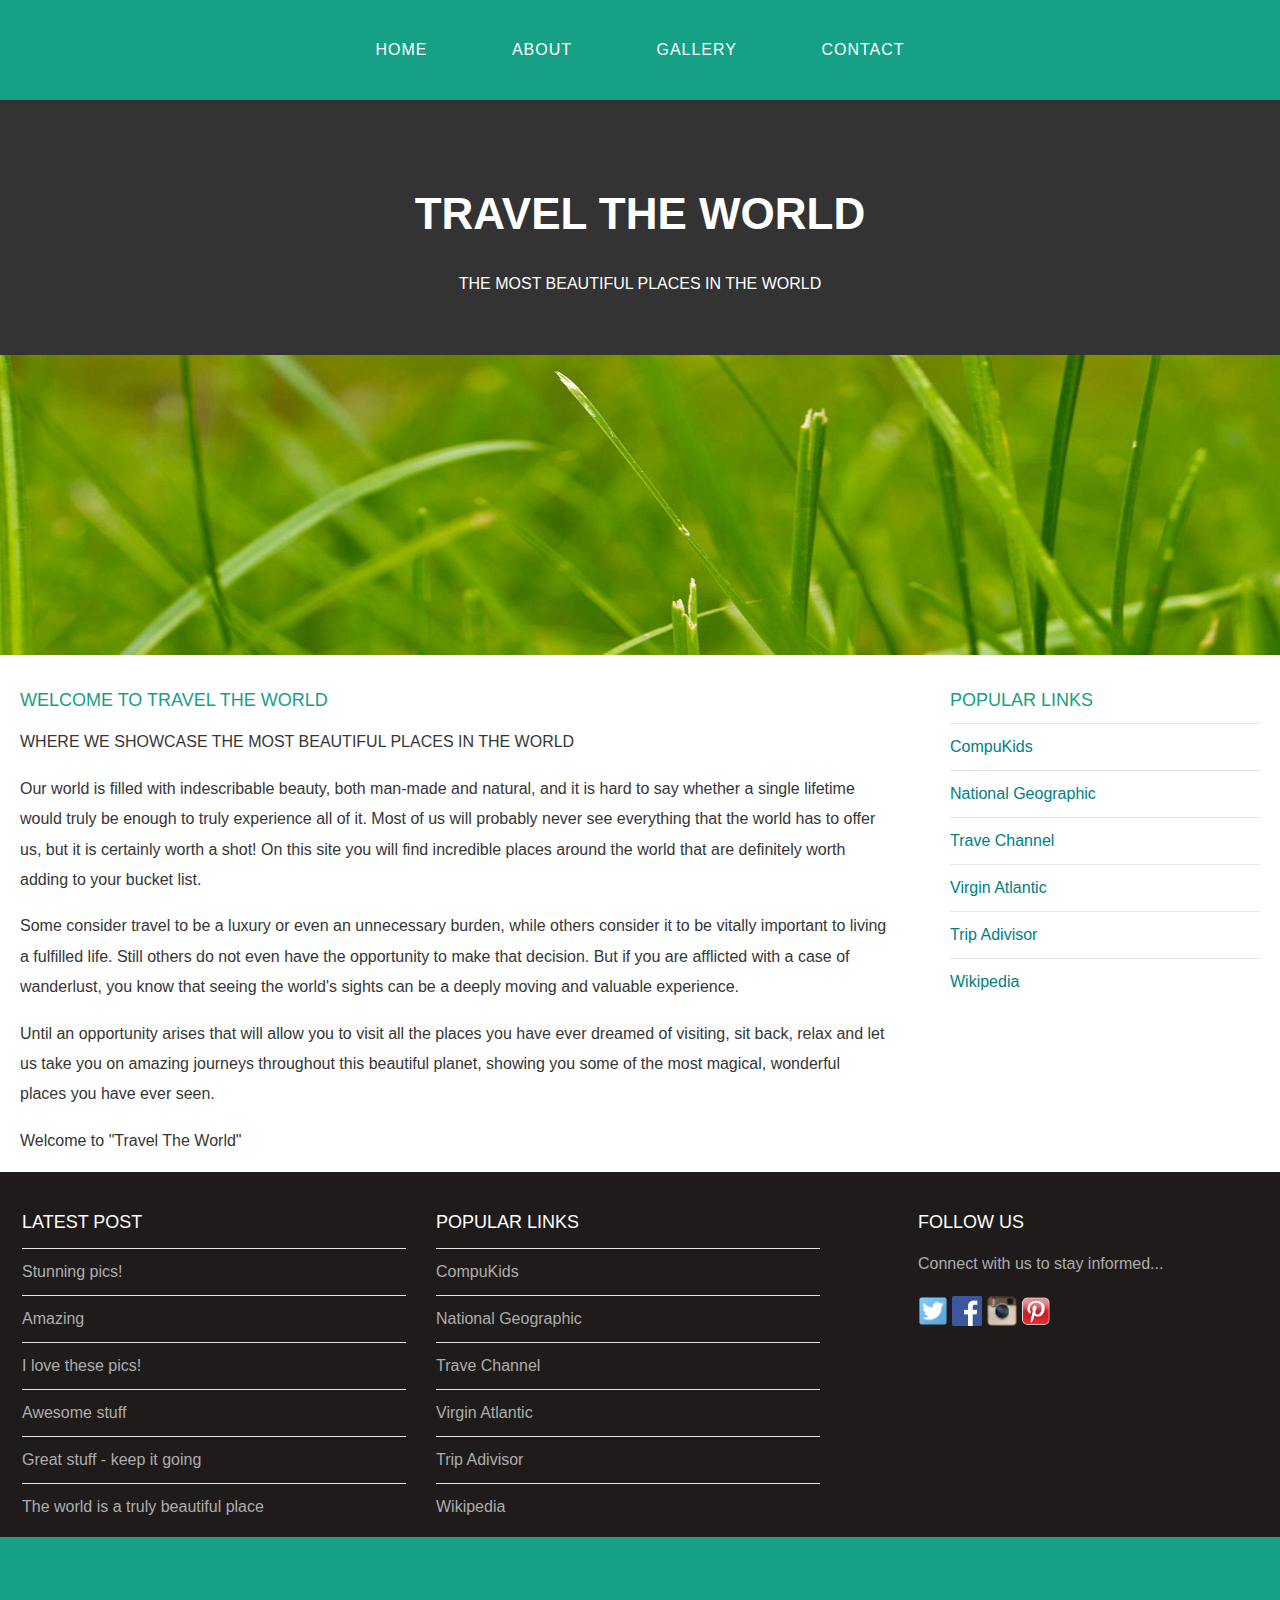
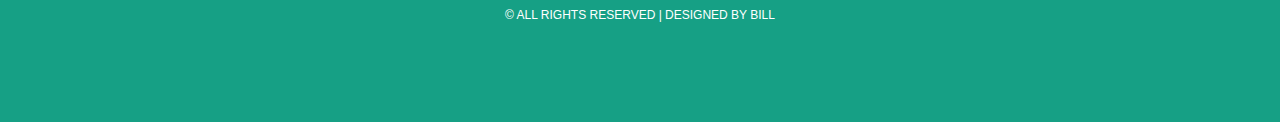
<file: index.html>
<!DOCTYPE html>
<html>
    <head>
<title>Travel The World</title>
<link rel="stylesheet" href="style.css"/>
</head>

<body>
<div id="menu">
<ul>
    <li><a href="index.html">Home</a></li>
    <li><a href="about.html">About</a></li>
    <li><a href="gallery.html">Gallery</a></li>
    <li><a href="contact.html">Contact</a></li>
</ul>
</div>

<div id="header">
    <h1>TRAVEL THE WORLD</h1>
    <P>THE MOST BEAUTIFUL PLACES IN THE WORLD</P>
</div>
<div id="banner">
    <img src="images/pic01.jpg"/>
</div>

<div id="page">

    <div id="content">
<h2>Welcome to Travel The World</h2>
<p>WHERE WE SHOWCASE THE MOST BEAUTIFUL PLACES IN THE WORLD</p>
<p>Our world is filled with indescribable beauty, both man-made and natural, and it is hard to say whether a single lifetime would truly be enough to truly experience all of it. Most of us will probably never see everything that the world has to offer us, but it is certainly worth a shot! On this site you will find incredible places around the world that are definitely worth adding to your bucket list.</p>
<p>Some consider travel to be a luxury or even an unnecessary burden, while others consider it to be vitally important to living a fulfilled life. Still others do not even have the opportunity to make that decision. But if you are afflicted with a case of wanderlust, you know that seeing the world's sights can be a deeply moving and valuable experience.</p>
<p>Until an opportunity arises that will allow you to visit all the places you have ever dreamed of visiting, sit back, relax and let us take you on amazing journeys throughout this beautiful planet, showing you some of the most magical, wonderful places you have ever seen.</p>
<p>Welcome to "Travel The World"</p>
    </div>
    
    <div id="sidebar">
        <h2>Popular Links</h2>
        <ul class="styled">
            <li><a href="http://www.compukids.me">CompuKids</a></li>
            <li><a href="http://www.nationalgeographic.com/">National Geographic</a></li>
            <li><a href="http://www.travelchannel.com/">Trave Channel</a></li>
            <li><a href="http://www.virgin-atlantic.com/us/en.html">Virgin Atlantic</a></li>
            <li><a href="http://www.tripadvisor.com">Trip Adivisor</a></li>
            <li><a href="https://en.wikipedia.org/wiki/Main_Page">Wikipedia</a></li>
            </ul>
    </div>
</div>

<div id="footer">
    <div id="box1">
        <h2>Latest Post</h2>
        <ul class="styled">
            <li><a href="#">Stunning pics!</a></li>
            <li><a href="#">Amazing</a></li>
            <li><a href="#">I love these pics!</a></li>
            <li><a href="#">Awesome stuff</a></li>
            <li><a href="#">Great stuff - keep it going</a></li>
            <li><a href="#">The world is a truly beautiful place</a></li>
            </ul>
    </div>

    <div id="box2">
        <h2>Popular links</h2>
        <ul class="styled">
<li><a href="http://www.compukids.me">CompuKids</a></li>
<li><a href="http://www.nationalgeographic.com/">National Geographic</a></li>
<li><a href="http://www.travelchannel.com/">Trave Channel</a></li>
<li><a href="http://www.virgin-atlantic.com/us/en.html">Virgin Atlantic</a></li>
<li><a href="http://www.tripadvisor.com">Trip Adivisor</a></li>
<li><a href="https://en.wikipedia.org/wiki/Main_Page">Wikipedia</a></li>
</ul>
 </div>

 <div id="box3">
    <h2>Follow Us</h2>
    <p>Connect with us to stay informed...</p>
    <a href="#"><img src="images/twitter.png" height="30"/></a>
    <a href="#"><img src="images/facebook.png" height="30"/></a>
    <a href="#"><img src="images/instagram.png" height="30"/></a>
    <a href="#"><img src="images/pinterest.png" height="30"/></a>
      </div>
      </div>
<div id="copy-right">
    <p>&copy; All Rights Reserved | Designed by Bill</p>
</div>
</body>
</html>
</file>
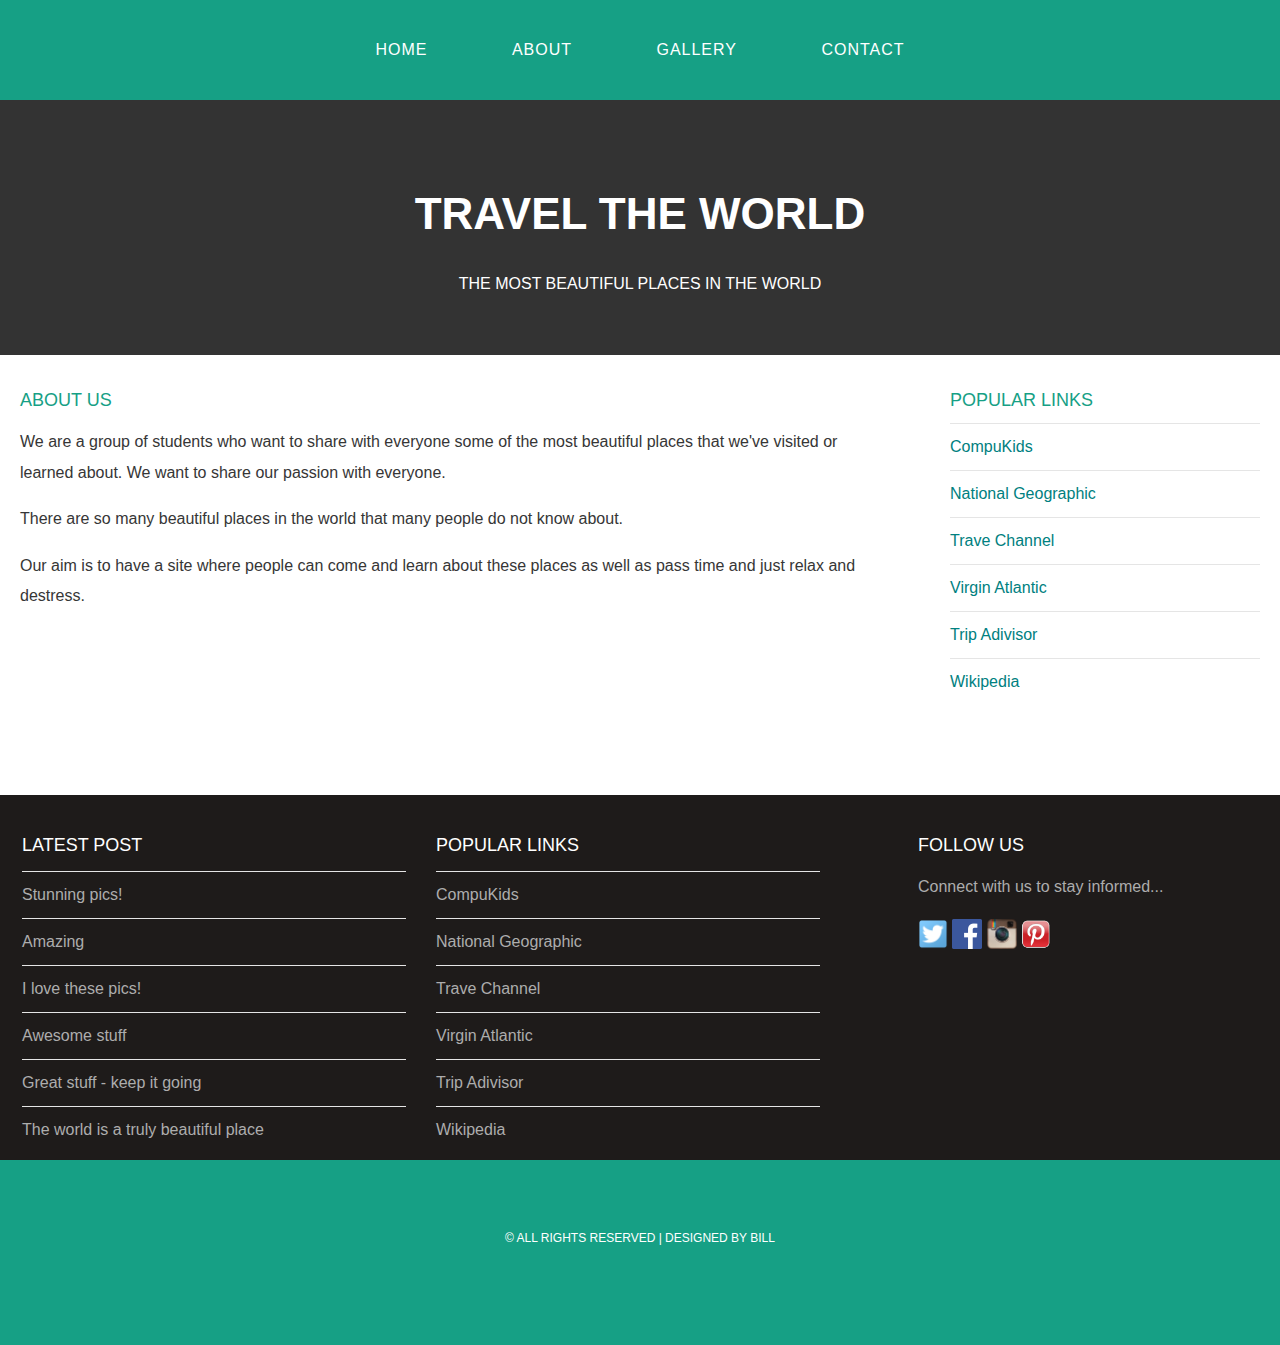
<file: about.html>
<!DOCTYPE html>
<html>
    <head>
<title>Travel The World</title>
<link rel="stylesheet" href="style.css"/>
</head>

<body>
<div id="menu">
<ul>
    <li><a href="index.html">Home</a></li>
    <li><a href="about.html">About</a></li>
    <li><a href="gallery.html">Gallery</a></li>
    <li><a href="contact.html">Contact</a></li>
</ul>
</div>

<div id="header">
    <h1>TRAVEL THE WORLD</h1>
    <P>THE MOST BEAUTIFUL PLACES IN THE WORLD</P>
</div>

<div id="page">

    <div id="content">
<h2>About Us</h2>
<p>We are a group of students who want to share with everyone some of the most beautiful places that we've visited or learned about. We want to share our passion with everyone.</p>
<p>There are so many beautiful places in the world that many people do not know about. </p>
<p>Our aim is to have a site where people can come and learn about these places as well as pass time and just relax and destress. </p>

    </div>
    
    <div id="sidebar">
        <h2>Popular Links</h2>
        <ul class="styled">
            <li><a href="http://www.compukids.me">CompuKids</a></li>
            <li><a href="http://www.nationalgeographic.com/">National Geographic</a></li>
            <li><a href="http://www.travelchannel.com/">Trave Channel</a></li>
            <li><a href="http://www.virgin-atlantic.com/us/en.html">Virgin Atlantic</a></li>
            <li><a href="http://www.tripadvisor.com">Trip Adivisor</a></li>
            <li><a href="https://en.wikipedia.org/wiki/Main_Page">Wikipedia</a></li>
            </ul>
    </div>
</div>

<div id="footer">
    <div id="box1">
        <h2>Latest Post</h2>
        <ul class="styled">
            <li><a href="#">Stunning pics!</a></li>
            <li><a href="#">Amazing</a></li>
            <li><a href="#">I love these pics!</a></li>
            <li><a href="#">Awesome stuff</a></li>
            <li><a href="#">Great stuff - keep it going</a></li>
            <li><a href="#">The world is a truly beautiful place</a></li>
            </ul>
    </div>

    <div id="box2">
        <h2>Popular links</h2>
        <ul class="styled">
<li><a href="http://www.compukids.me">CompuKids</a></li>
<li><a href="http://www.nationalgeographic.com/">National Geographic</a></li>
<li><a href="http://www.travelchannel.com/">Trave Channel</a></li>
<li><a href="http://www.virgin-atlantic.com/us/en.html">Virgin Atlantic</a></li>
<li><a href="http://www.tripadvisor.com">Trip Adivisor</a></li>
<li><a href="https://en.wikipedia.org/wiki/Main_Page">Wikipedia</a></li>
</ul>
 </div>

 <div id="box3">
    <h2>Follow Us</h2>
    <p>Connect with us to stay informed...</p>
    <a href="#"><img src="images/twitter.png" height="30"/></a>
    <a href="#"><img src="images/facebook.png" height="30"/></a>
    <a href="#"><img src="images/instagram.png" height="30"/></a>
    <a href="#"><img src="images/pinterest.png" height="30"/></a>
      </div>
      </div>
<div id="copy-right">
    <p>&copy; All Rights Reserved | Designed by Bill</p>
</div>
</body>
</html>
</file>
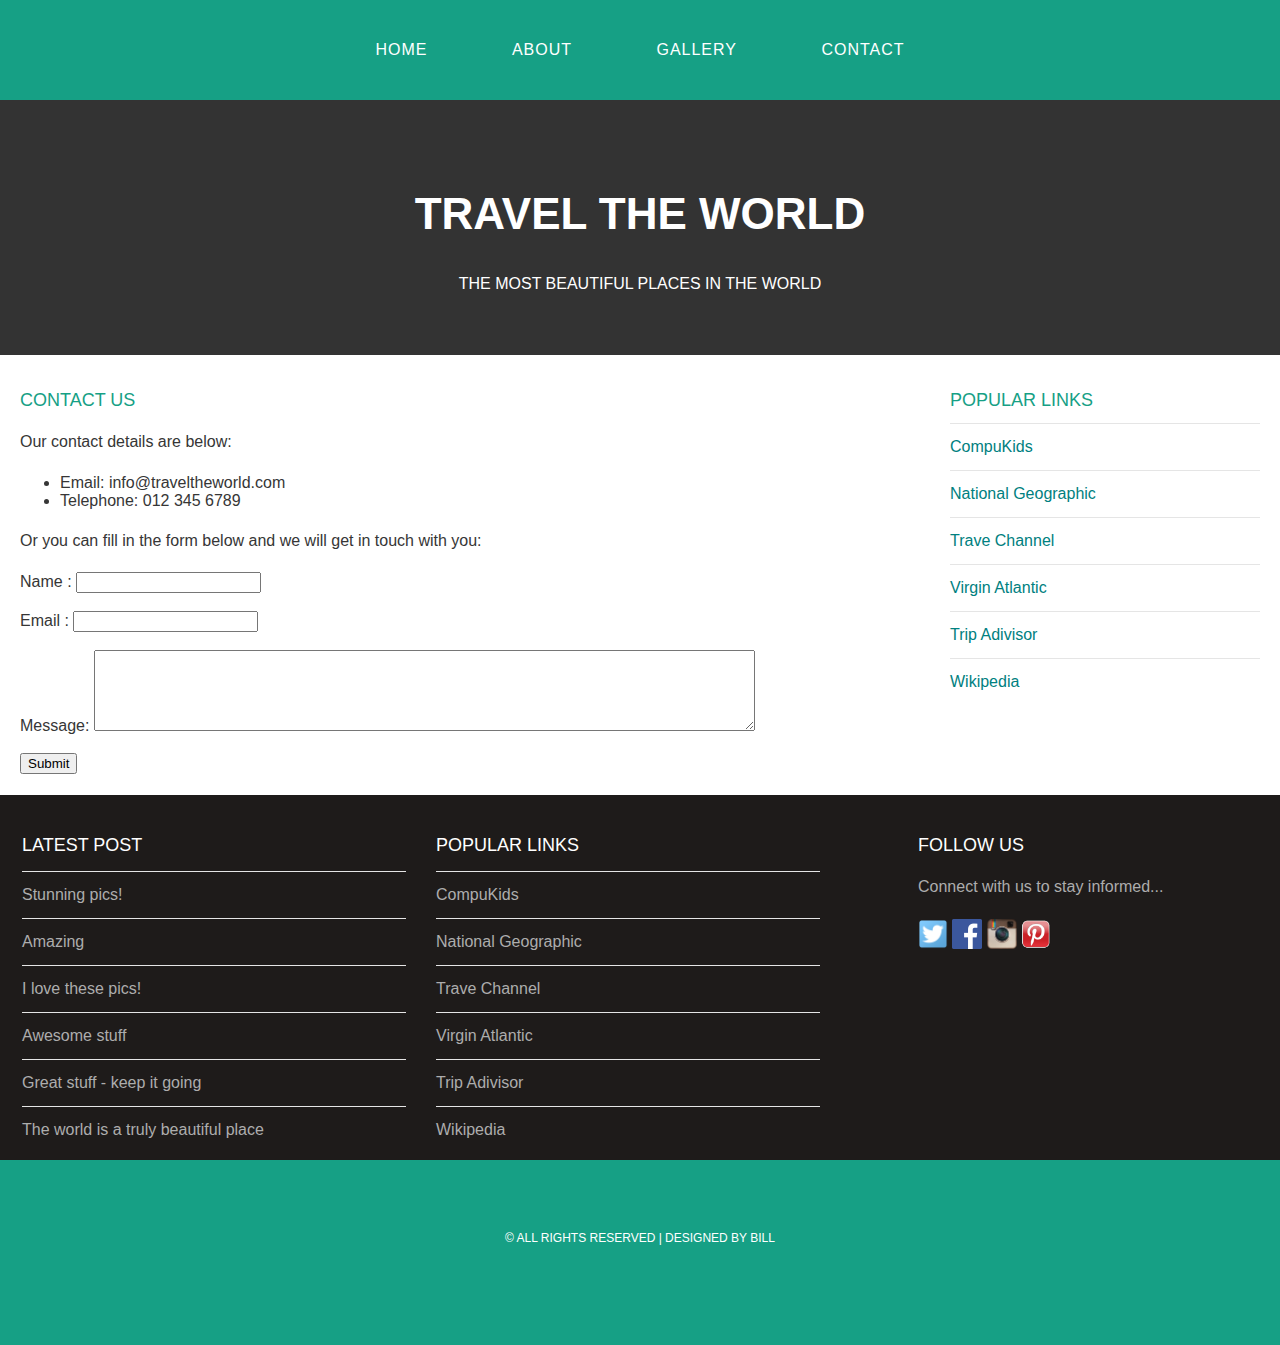
<file: contact.html>
<!DOCTYPE html>
<html>
    <head>
<title>Travel The World</title>
<link rel="stylesheet" href="style.css"/>
</head>

<body>
<div id="menu">
<ul>
    <li><a href="index.html">Home</a></li>
    <li><a href="about.html">About</a></li>
    <li><a href="gallery.html">Gallery</a></li>
    <li><a href="contact.html">Contact</a></li>
</ul>
</div>

<div id="header">
    <h1>TRAVEL THE WORLD</h1>
    <P>THE MOST BEAUTIFUL PLACES IN THE WORLD</P>
</div>

<div id="page">

    <div id="content">
<h2>Contact Us</h2>
<p>Our contact details are below:</p>
<ul class="style1">
<li>Email: info@traveltheworld.com</li>
<li>Telephone: 012 345 6789</li>
</ul>
<p>Or you can fill in the form below and we will get in touch with you:</p>
<form>
Name     : <input type="text" /><br/><br/>
Email     : <input type="email" /><br/><br/>
Message: <textarea cols="80" rows="5"></textarea><br/><br/>
<input type="submit" value="Submit"/>
</form>
    </div>
    
    <div id="sidebar">
        <h2>Popular Links</h2>
        <ul class="styled">
            <li><a href="http://www.compukids.me">CompuKids</a></li>
            <li><a href="http://www.nationalgeographic.com/">National Geographic</a></li>
            <li><a href="http://www.travelchannel.com/">Trave Channel</a></li>
            <li><a href="http://www.virgin-atlantic.com/us/en.html">Virgin Atlantic</a></li>
            <li><a href="http://www.tripadvisor.com">Trip Adivisor</a></li>
            <li><a href="https://en.wikipedia.org/wiki/Main_Page">Wikipedia</a></li>
            </ul>
    </div>
</div>

<div id="footer">
    <div id="box1">
        <h2>Latest Post</h2>
        <ul class="styled">
            <li><a href="#">Stunning pics!</a></li>
            <li><a href="#">Amazing</a></li>
            <li><a href="#">I love these pics!</a></li>
            <li><a href="#">Awesome stuff</a></li>
            <li><a href="#">Great stuff - keep it going</a></li>
            <li><a href="#">The world is a truly beautiful place</a></li>
            </ul>
    </div>

    <div id="box2">
        <h2>Popular links</h2>
        <ul class="styled">
<li><a href="http://www.compukids.me">CompuKids</a></li>
<li><a href="http://www.nationalgeographic.com/">National Geographic</a></li>
<li><a href="http://www.travelchannel.com/">Trave Channel</a></li>
<li><a href="http://www.virgin-atlantic.com/us/en.html">Virgin Atlantic</a></li>
<li><a href="http://www.tripadvisor.com">Trip Adivisor</a></li>
<li><a href="https://en.wikipedia.org/wiki/Main_Page">Wikipedia</a></li>
</ul>
 </div>

 <div id="box3">
    <h2>Follow Us</h2>
    <p>Connect with us to stay informed...</p>
    <a href="#"><img src="images/twitter.png" height="30"/></a>
    <a href="#"><img src="images/facebook.png" height="30"/></a>
    <a href="#"><img src="images/instagram.png" height="30"/></a>
    <a href="#"><img src="images/pinterest.png" height="30"/></a>
      </div>
      </div>
<div id="copy-right">
    <p>&copy; All Rights Reserved | Designed by Bill</p>
</div>
</body>
</html>
</file>
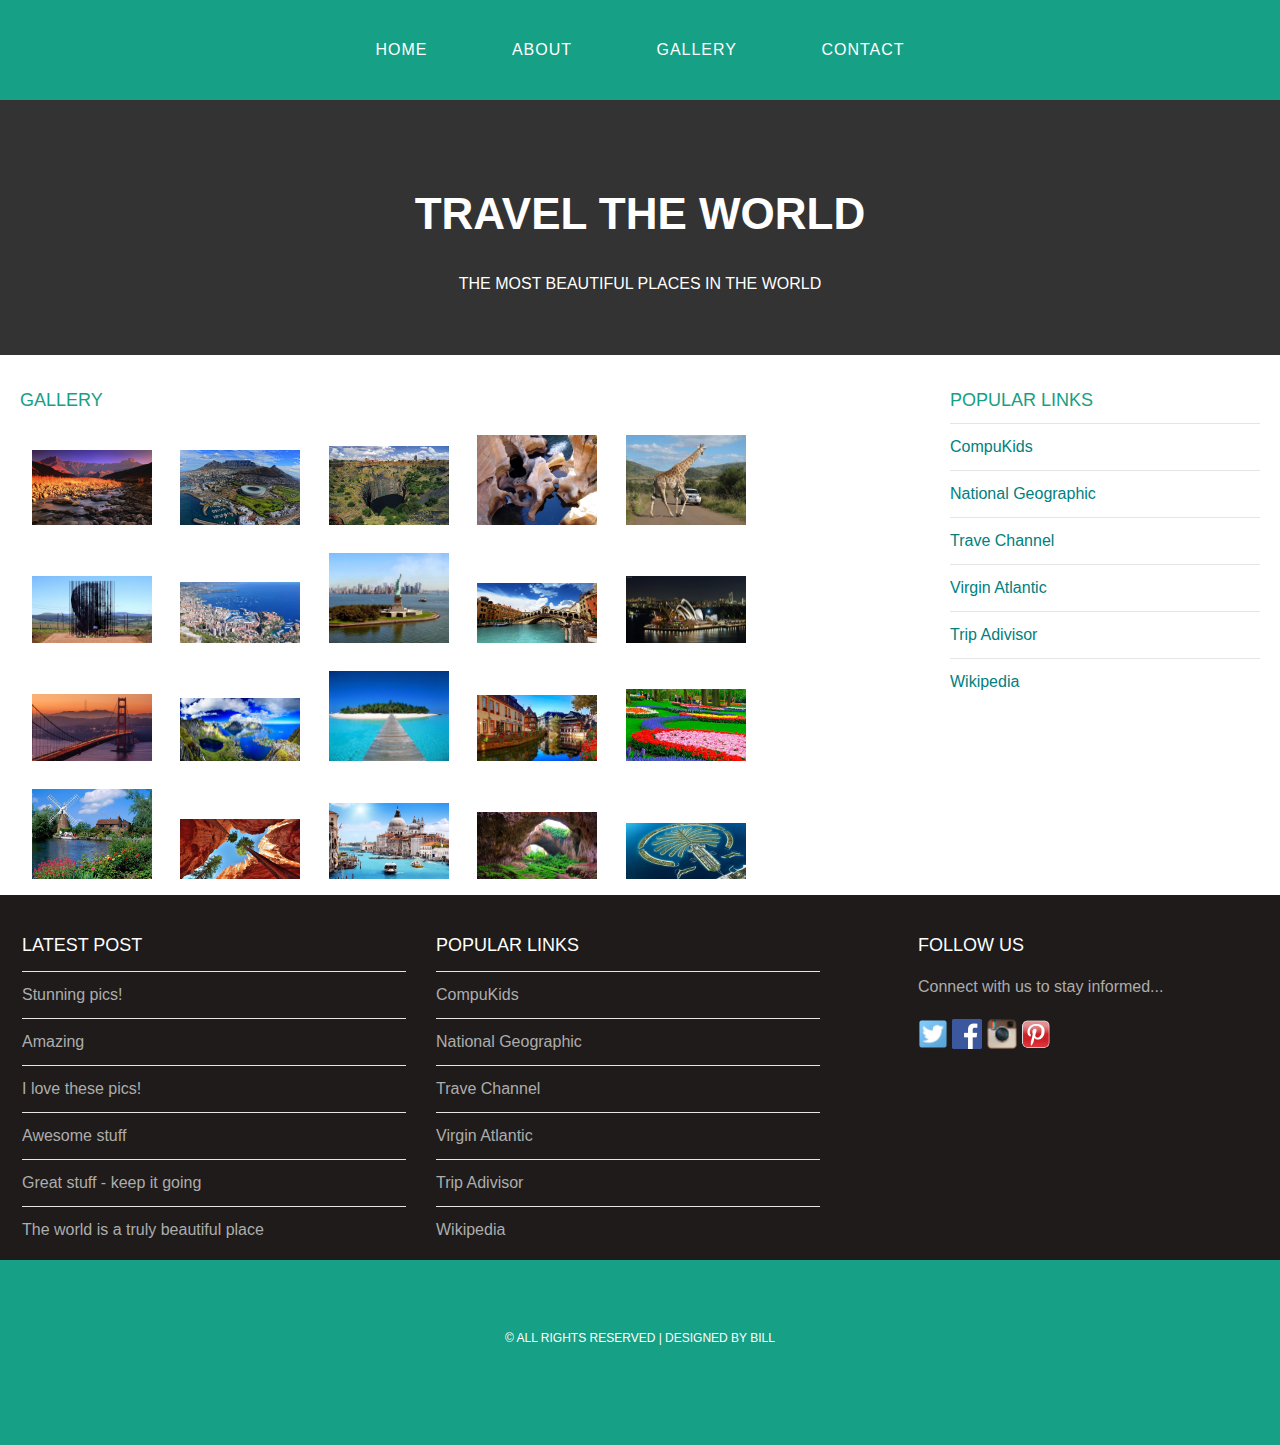
<file: gallery.html>
<!DOCTYPE html>
<html>
    <head>
<title>Travel The World</title>
<link rel="stylesheet" href="style.css"/>
</head>

<body>
<div id="menu">
<ul>
    <li><a href="index.html">Home</a></li>
    <li><a href="about.html">About</a></li>
    <li><a href="gallery.html">Gallery</a></li>
    <li><a href="contact.html">Contact</a></li>
</ul>
</div>

<div id="header">
    <h1>TRAVEL THE WORLD</h1>
    <P>THE MOST BEAUTIFUL PLACES IN THE WORLD</P>
</div>

<div id="page">

    <div id="content">
<h2>Gallery</h2>
<div id="gallery">
<img src="images/pic1.jpg"/>
<img src="images/pic2.jpg"/>
<img src="images/pic3.jpg"/>
<img src="images/pic4.jpg"/>
<img src="images/pic5.jpg"/>
<img src="images/pic6.jpg"/>
<img src="images/pic7.jpg"/>
<img src="images/pic8.jpg"/>
<img src="images/pic9.jpg"/>
<img src="images/pic10.jpg"/>
<img src="images/pic11.jpg"/>
<img src="images/pic12.jpg"/>
<img src="images/pic13.jpg"/>
<img src="images/pic14.jpg"/>
<img src="images/pic15.jpg"/>
<img src="images/pic16.jpg"/>
<img src="images/pic17.jpg"/>
<img src="images/pic18.jpg"/>
<img src="images/pic19.jpg"/>
<img src="images/pic20.jpg"/>

</div>
    </div>
    
    <div id="sidebar">
        <h2>Popular Links</h2>
        <ul class="styled">
            <li><a href="http://www.compukids.me">CompuKids</a></li>
            <li><a href="http://www.nationalgeographic.com/">National Geographic</a></li>
            <li><a href="http://www.travelchannel.com/">Trave Channel</a></li>
            <li><a href="http://www.virgin-atlantic.com/us/en.html">Virgin Atlantic</a></li>
            <li><a href="http://www.tripadvisor.com">Trip Adivisor</a></li>
            <li><a href="https://en.wikipedia.org/wiki/Main_Page">Wikipedia</a></li>
            </ul>
    </div>
</div>

<div id="footer">
    <div id="box1">
        <h2>Latest Post</h2>
        <ul class="styled">
            <li><a href="#">Stunning pics!</a></li>
            <li><a href="#">Amazing</a></li>
            <li><a href="#">I love these pics!</a></li>
            <li><a href="#">Awesome stuff</a></li>
            <li><a href="#">Great stuff - keep it going</a></li>
            <li><a href="#">The world is a truly beautiful place</a></li>
            </ul>
    </div>

    <div id="box2">
        <h2>Popular links</h2>
        <ul class="styled">
<li><a href="http://www.compukids.me">CompuKids</a></li>
<li><a href="http://www.nationalgeographic.com/">National Geographic</a></li>
<li><a href="http://www.travelchannel.com/">Trave Channel</a></li>
<li><a href="http://www.virgin-atlantic.com/us/en.html">Virgin Atlantic</a></li>
<li><a href="http://www.tripadvisor.com">Trip Adivisor</a></li>
<li><a href="https://en.wikipedia.org/wiki/Main_Page">Wikipedia</a></li>
</ul>
 </div>

 <div id="box3">
    <h2>Follow Us</h2>
    <p>Connect with us to stay informed...</p>
    <a href="#"><img src="images/twitter.png" height="30"/></a>
    <a href="#"><img src="images/facebook.png" height="30"/></a>
    <a href="#"><img src="images/instagram.png" height="30"/></a>
    <a href="#"><img src="images/pinterest.png" height="30"/></a>
      </div>
      </div>
<div id="copy-right">
    <p>&copy; All Rights Reserved | Designed by Bill</p>
</div>
</body>
</html>
</file>
<file: style.css>
/* **************************************************************** */
/* Universal sytles                                                 */
/* **************************************************************** */
body{
     margin: 0;
     padding: 0;
     background-color: white;
     font-family: 'Raleway', sans-serif;
     font-size: 16px;
     font-weight: 400;
     color: #363636;
}

p{
    line-height: 190%;
}

a{
text-decoration: none;
color: teal;
}

/* **************************************************************** */
/* Menu                                                             */
/* **************************************************************** */

#menu{
background-color: #16a085;
height: 100px;
}

#menu ul{
margin: 0;
padding: 0;
list-style-type: none;
text-align: center;
}

#menu li{
    display: inline-block;
}

#menu a{
    letter-spacing: 1px;
    text-decoration: none;
    text-align: center;
    text-transform: uppercase;
    font-size: 16px;
    line-height: 100px;
    color: white;

    padding: 0 40px;
    border: none;
    display: block;
}

#menu a:hover{
    background-color: #1abc9c;
}

/* **************************************************************** */
/* Header                                                           */
/* **************************************************************** */

#header{
    padding: 60px 0px 40px 0;
    background-color: #333333;
    text-align: center;
}

#header h1{
    letter-spacing: 0.1en;
    font-size: 44px;
    color: white;
}

#header p{
    letter-spacing: 0.1en;
    color: white;
}


/* **************************************************************** */
/* Banner                                                           */
/* **************************************************************** */

#banner{
    height: 300px;
}

#banner img{
    width: 100%;
    height: 300px;
}


/* **************************************************************** */
/* page                                                             */
/* **************************************************************** */

#page{
    min-height: 400px;
    padding: 20px;
}

#page h2{
    margin-bottom: 12px;
    text-transform: uppercase;
    font-weight: 400;
    font-size: 18px;
    color: #16a085;
}

/* CONTENT */

#content{
    float: left;
    width: 70%;
}

/* SIDEBAR */

#sidebar{
    float: right;
    width: 25%;
}

/* Lists */

ul.styled{
    margin: 0;
    padding: 0;
    list-style-type: none;
}

ul.styled li{
    border-top: solid 1px #e5e5e5;
    padding: 14px 0px;
}


/* **************************************************************** */
/* footer                                                           */
/* **************************************************************** */

#footer{
    width: 100%;
    height: 340px;
    background-color: #1e1b1a;
    padding-top: 25px;
    padding-left: 22px;
    clear: both;
}

#footer h2{
    font-size: 18px;
    font-weight: 400;
    text-transform: uppercase;
    color: #ffffff;
}

#footer p{
    color: #adadad;
}

#footer a{
    color: #adadad;
}

#box1{
    float: left;
    width: 30%;
    padding-right: 30px;
}

#box2{
    float: left;
    width: 30%;
    padding-right: 30px;
}

#box3{
    float: right;
    width: 30%;
    padding-left: 30px;
}

/* **************************************************************** */
/* Copy-right                                                        */
/* **************************************************************** */

#copy-right{
    width: 100%;
    height: 130px;
    text-align: center;
    background-color: #16a085;
    padding-top: 55px;
    clear: both;
}

#copy-right p{
    font-size: 12px;
    letter-spacing: 0.1en;
    text-transform: uppercase;
    color: white;
}

/* **************************************************************** */
/* Gallery                                                          */
/* **************************************************************** */

#gallery img{
    width: 120px;
    margin: 12px;
    -moz-transition: -moz-transform 0.5s ease-in;
	-webkit-transition: -webkit-transform 0.5s ease-in;
	-o-transition: -o-transform 0.5s ease-in;
}

#gallery img:hover{
	-moz-transform: scale(3);
	-webkit-transform: scale(3);
	-o-transform: scale(3);
 }
</file>
